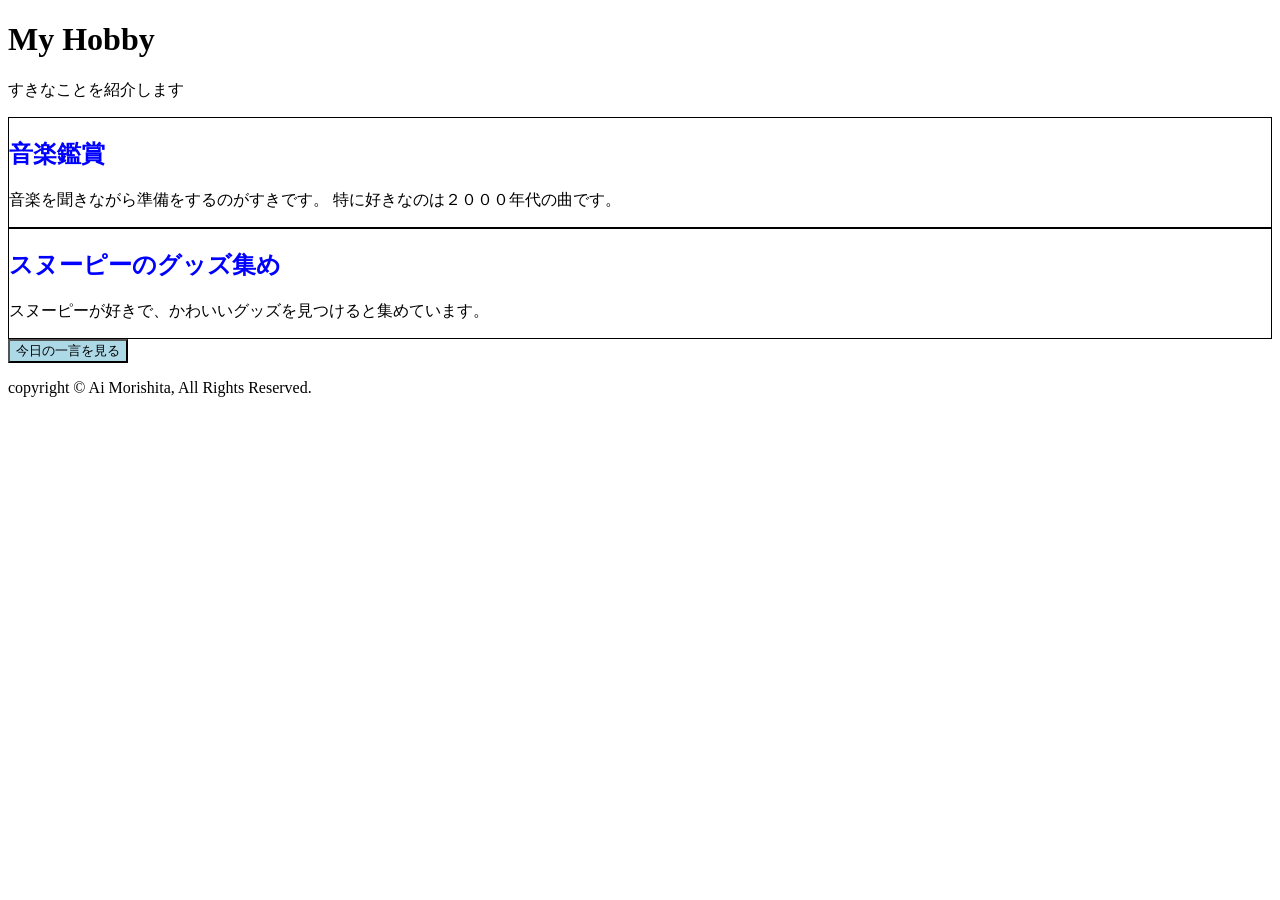
<file: index.html>
<!DOCTYPE html>

<html lang="ja">

<head>
    <meta charset="UTF-8">
    <meta name="viewport" content="width=device-width, initial-scale=1.0">
    <meta name="author" content="Ai Morishita">
    <meta name="keywords" content="html, css, javascript">
    <title>My Hobby</title>
    <link rel = "stylesheet" href="main.css">
</head>

<body>
    <header>
        <h1>My Hobby</h1>
        <p>すきなことを紹介します</p>
    </header>

    <main>
        <div class = "card">
            <h2>音楽鑑賞</h2>
            <p>音楽を聞きながら準備をするのがすきです。
                特に好きなのは２０００年代の曲です。
            </p>
        </div>

        <div class = "card">
            <h2>スヌーピーのグッズ集め</h2>
            <p>スヌーピーが好きで、かわいいグッズを見つけると集めています。</p>
        </div>

        <button onclick = "message()">今日の一言を見る</button>

        <p id = "message"></p>

    </main>

    <footer>
        copyright &copy; Ai Morishita, All Rights Reserved.
    </footer>

    <script src = "main.js"></script>

</body>

</html>
</file>
<file: main.css>
body {
    background: white;
}

.top {
    background-color: lightblue;
}

.card {
    border: 1px solid black;
}

h2 {
    color: blue;
}

button {
    background-color: lightblue;
}

#message {
    color: red;
}
</file>
